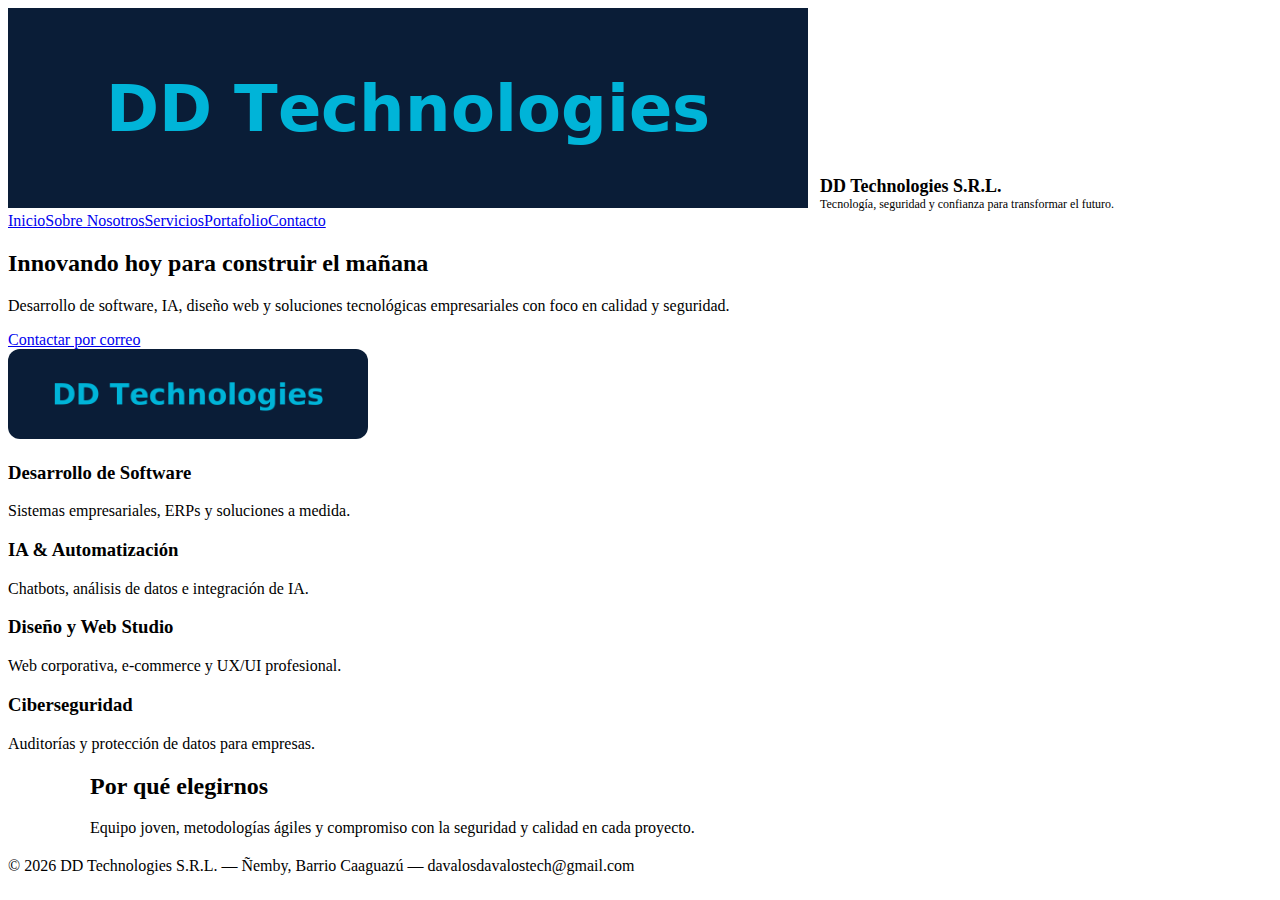
<file: index.html>
<!doctype html>
<html lang="es">
<head><meta charset="utf-8"><meta name="viewport" content="width=device-width,initial-scale=1"><title>DD Technologies S.R.L. — Inicio</title><link rel="stylesheet" href="assets/css/style.css"></head>
<body>
  <header>
    <div class="brand"><img src="assets/img/logo.png" alt="logo"><div style="display:inline-block;margin-left:12px;"><strong style="font-size:18px">DD Technologies S.R.L.</strong><div style="color:var(--muted);font-size:12px;">Tecnología, seguridad y confianza para transformar el futuro.</div></div></div>
    <nav><a href="index.html">Inicio</a><a href="about.html">Sobre Nosotros</a><a href="services.html">Servicios</a><a href="portfolio.html">Portafolio</a><a href="contact.html">Contacto</a></nav>
  </header>
  <section class="hero">
    <div style="flex:1;">
      <h2>Innovando hoy para construir el mañana</h2>
      <p style="color:var(--muted);">Desarrollo de software, IA, diseño web y soluciones tecnológicas empresariales con foco en calidad y seguridad.</p>
      <a class="btn" href="contact.html">Contactar por correo</a>
    </div>
    <div style="width:360px;"><img src="assets/img/logo.png" alt="logo" style="width:100%;border-radius:12px;"></div>
  </section>
  <main class="panel">
    <div class="card"><h3>Desarrollo de Software</h3><p style="color:var(--muted);">Sistemas empresariales, ERPs y soluciones a medida.</p></div>
    <div class="card"><h3>IA & Automatización</h3><p style="color:var(--muted);">Chatbots, análisis de datos e integración de IA.</p></div>
    <div class="card"><h3>Diseño y Web Studio</h3><p style="color:var(--muted);">Web corporativa, e-commerce y UX/UI profesional.</p></div>
    <div class="card"><h3>Ciberseguridad</h3><p style="color:var(--muted);">Auditorías y protección de datos para empresas.</p></div>
  </main>
  <section style="max-width:1100px;margin:20px auto;padding:0 20px;">
    <h2 style="color:var(--accent);">Por qué elegirnos</h2>
    <p style="color:var(--muted);">Equipo joven, metodologías ágiles y compromiso con la seguridad y calidad en cada proyecto.</p>
  </section>
  <footer>© 2026 DD Technologies S.R.L. — Ñemby, Barrio Caaguazú — davalosdavalostech@gmail.com</footer>
  <script src="assets/js/main.js"></script>
</body>
</html>
</file>
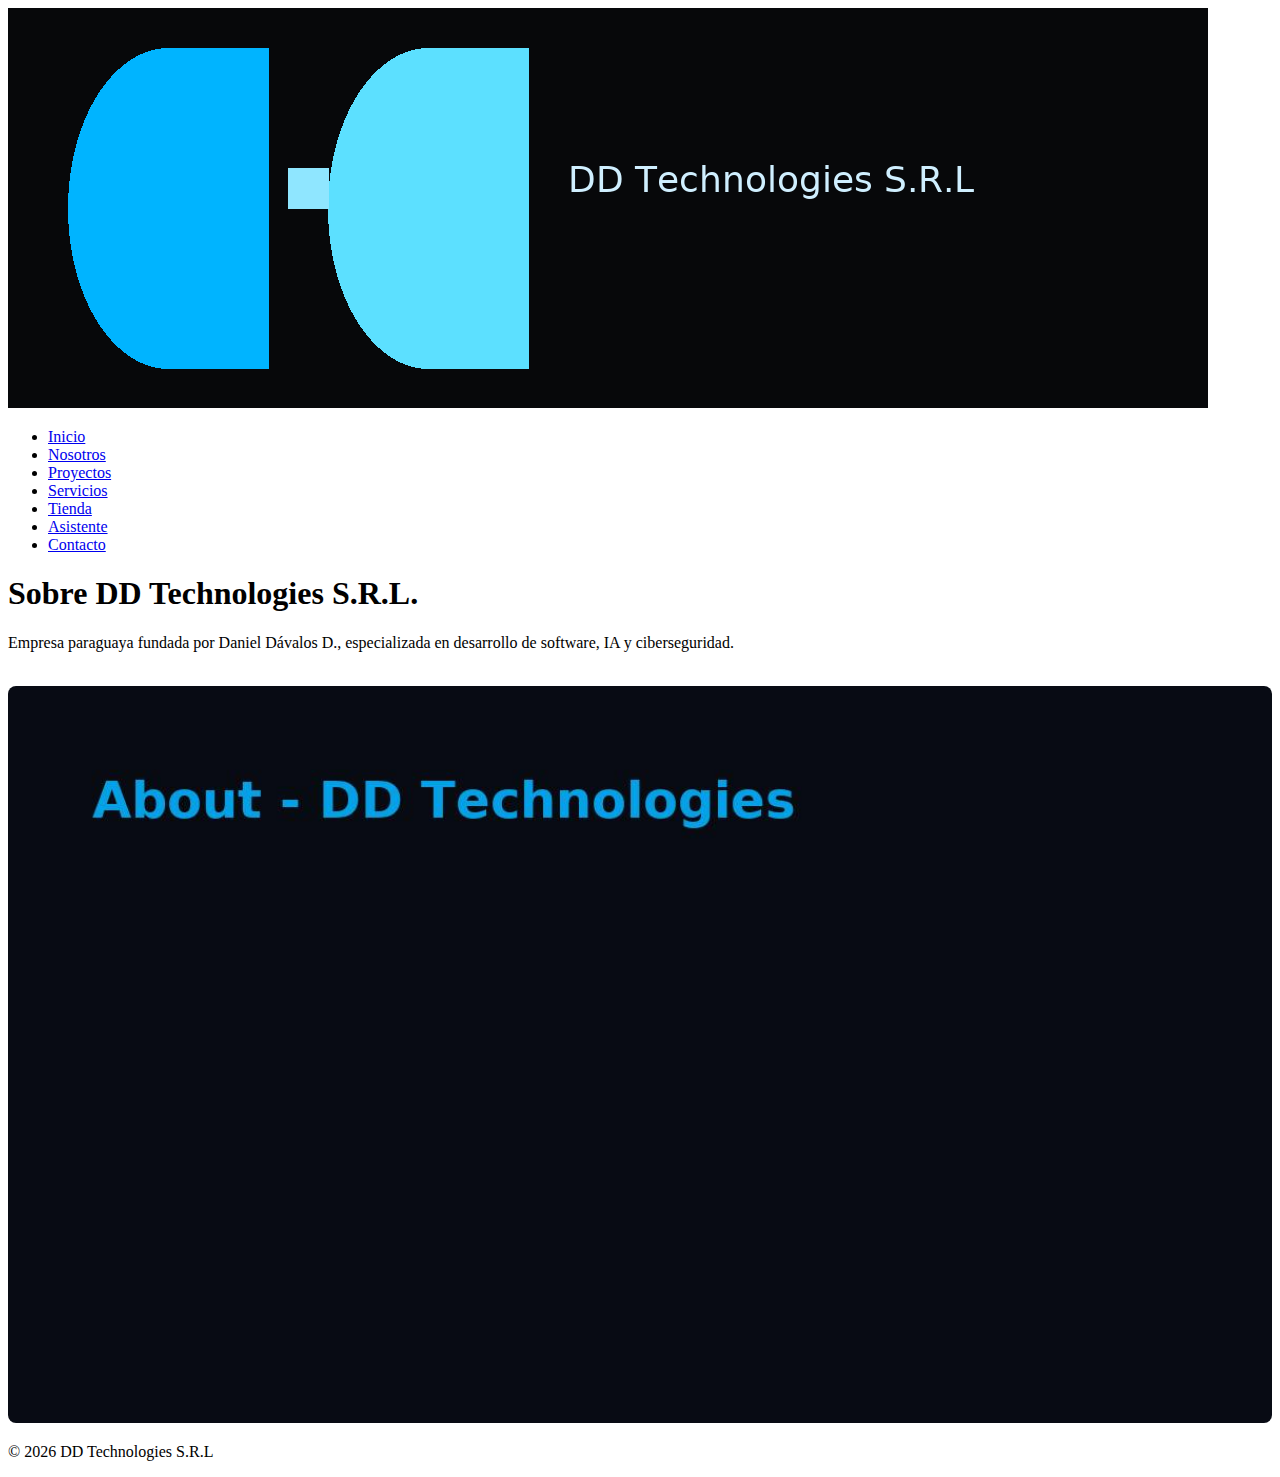
<file: about/index.html>
<!doctype html><html lang="es"><head><meta charset="utf-8"><meta name="viewport" content="width=device-width,initial-scale=1"><title>Nosotros - DD Technologies</title><link rel="stylesheet" href="../assets/css/style.css"></head><body><header class="header"><div class="brand"><img src="../assets/img/logo_dd.png" alt="DDTech"></div><nav><ul class="nav-list"><li><a href="../index.html">Inicio</a></li><li><a href="index.html">Nosotros</a></li><li><a href="../projects/projects.html">Proyectos</a></li><li><a href="../services/ia-development.html">Servicios</a></li><li><a href="../store/index.html">Tienda</a></li><li><a href="../assistant/index.html">Asistente</a></li><li><a href="../contact/index.html">Contacto</a></li></ul></nav></header><main class="section fade-up"><h1>Sobre DD Technologies S.R.L.</h1><p>Empresa paraguaya fundada por Daniel Dávalos D., especializada en desarrollo de software, IA y ciberseguridad.</p><img src="../assets/img/about.jpg" style="width:100%;border-radius:8px;margin-top:18px;"></main><footer class="footer"><p>© 2026 DD Technologies S.R.L</p></footer><script src="../assets/js/main.js"></script></body></html>
</file>
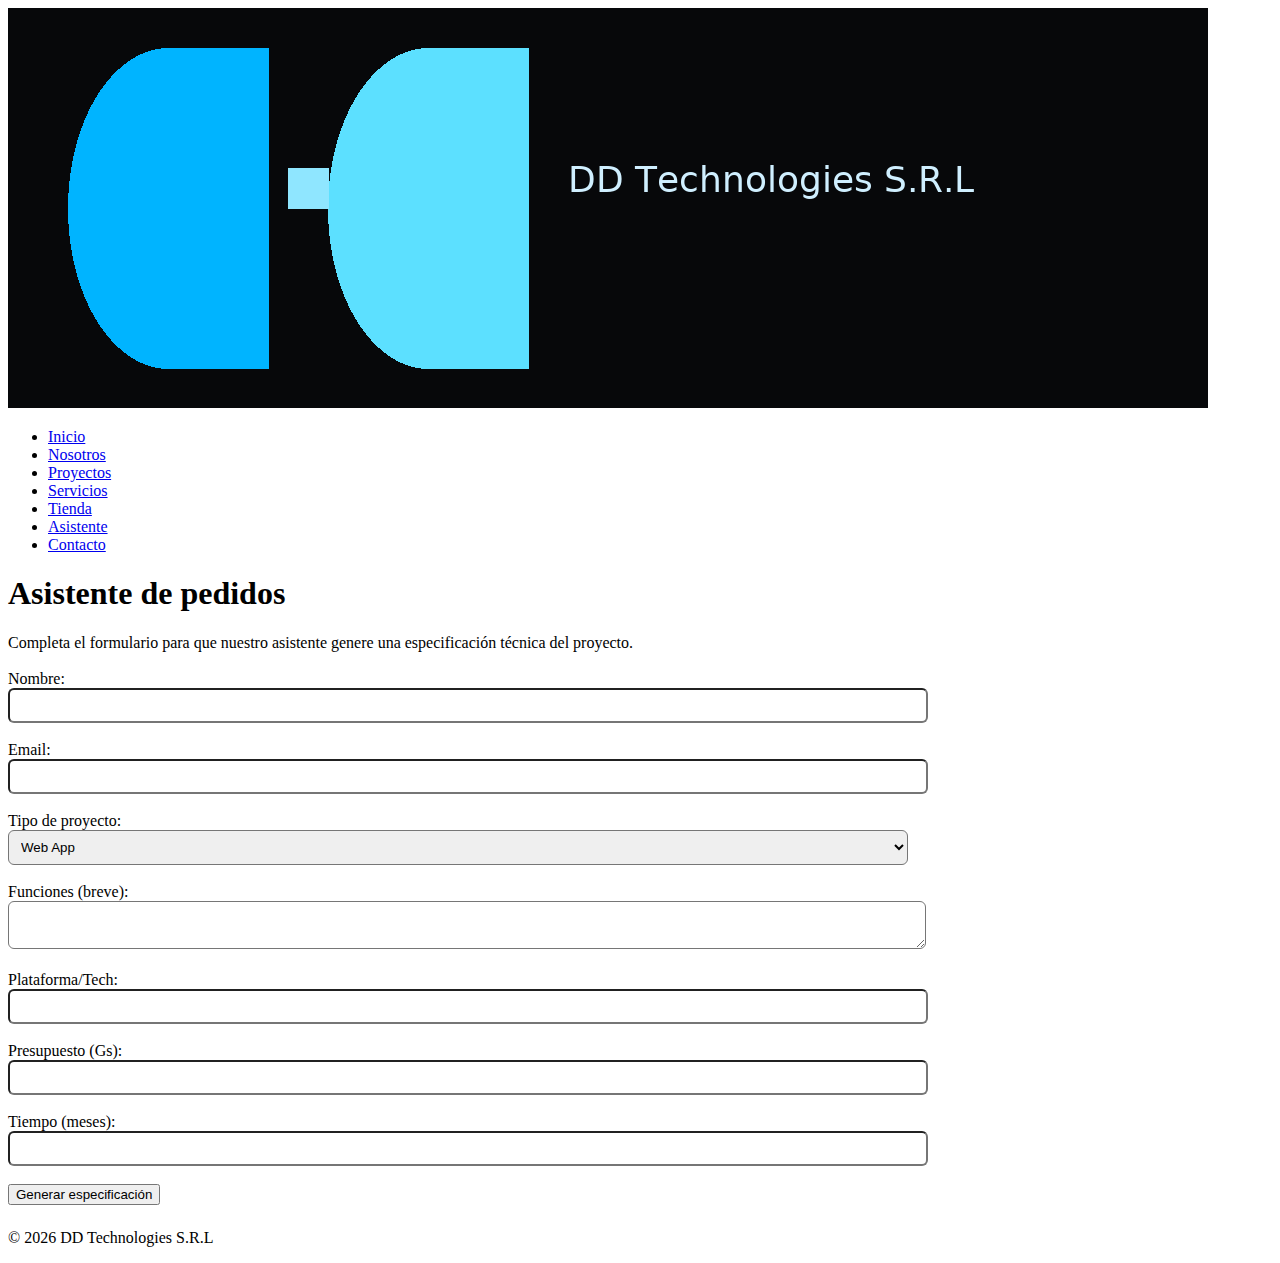
<file: assistant/index.html>
<!doctype html><html lang="es"><head><meta charset="utf-8"><meta name="viewport" content="width=device-width,initial-scale=1"><title>Asistente - DD Technologies</title><link rel="stylesheet" href="../assets/css/style.css"></head><body><header class="header"><div class="brand"><img src="../assets/img/logo_dd.png" alt="DDTech"></div><nav><ul class="nav-list"><li><a href="../index.html">Inicio</a></li><li><a href="../about/index.html">Nosotros</a></li><li><a href="../projects/projects.html">Proyectos</a></li><li><a href="../services/ia-development.html">Servicios</a></li><li><a href="../store/index.html">Tienda</a></li><li><a href="../assistant/index.html">Asistente</a></li><li><a href="../contact/index.html">Contacto</a></li></ul></nav></header>
<main class="section fade-up"><h1>Asistente de pedidos</h1><p>Completa el formulario para que nuestro asistente genere una especificación técnica del proyecto.</p>
<form id="bot-form" style="max-width:900px;margin-top:18px;">
<label>Nombre:<br><input name="name" style="width:100%;padding:8px;border-radius:6px"></label><br><br>
<label>Email:<br><input name="email" type="email" style="width:100%;padding:8px;border-radius:6px"></label><br><br>
<label>Tipo de proyecto:<br><select name="type" style="width:100%;padding:8px;border-radius:6px"><option>Web App</option><option>Mobile App</option><option>Sistema a medida</option><option>IA/Modelo ML</option></select></label><br><br>
<label>Funciones (breve):<br><textarea name="features" style="width:100%;padding:8px;border-radius:6px"></textarea></label><br><br>
<label>Plataforma/Tech:<br><input name="platform" style="width:100%;padding:8px;border-radius:6px"></label><br><br>
<label>Presupuesto (Gs):<br><input name="budget" style="width:100%;padding:8px;border-radius:6px"></label><br><br>
<label>Tiempo (meses):<br><input name="timeline" style="width:100%;padding:8px;border-radius:6px"></label><br><br>
<button class="btn" type="submit">Generar especificación</button>
</form>
<div id="bot-output" style="margin-top:24px"></div>
</main><footer class="footer"><p>© 2026 DD Technologies S.R.L</p></footer><script src="../assets/js/chatbot.js"></script><script src="../assets/js/main.js"></script></body></html>
</file>
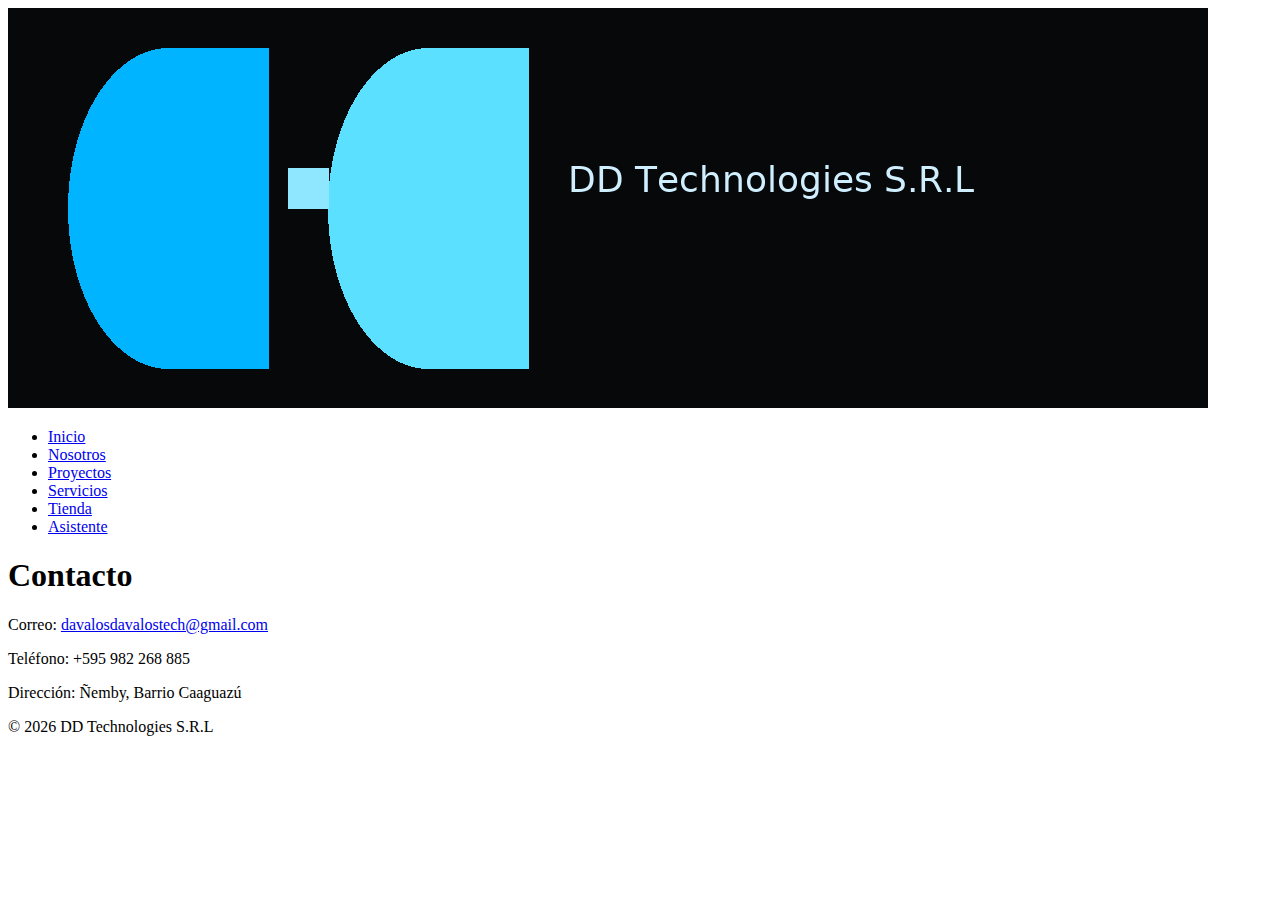
<file: contact/index.html>
<!doctype html><html lang="es"><head><meta charset="utf-8"><meta name="viewport" content="width=device-width,initial-scale=1"><title>Contacto - DD Technologies</title><link rel="stylesheet" href="../assets/css/style.css"></head><body><header class="header"><div class="brand"><img src="../assets/img/logo_dd.png" alt="DDTech"></div><nav><ul class="nav-list"><li><a href="../index.html">Inicio</a></li><li><a href="../about/index.html">Nosotros</a></li><li><a href="../projects/projects.html">Proyectos</a></li><li><a href="../services/ia-development.html">Servicios</a></li><li><a href="../store/index.html">Tienda</a></li><li><a href="../assistant/index.html">Asistente</a></li></ul></nav></header><main class="section fade-up"><h1>Contacto</h1><p>Correo: <a href="mailto:davalosdavalostech@gmail.com">davalosdavalostech@gmail.com</a></p><p>Teléfono: +595 982 268 885</p><p>Dirección: Ñemby, Barrio Caaguazú</p></main><footer class="footer"><p>© 2026 DD Technologies S.R.L</p></footer><script src="../assets/js/main.js"></script></body></html>
</file>
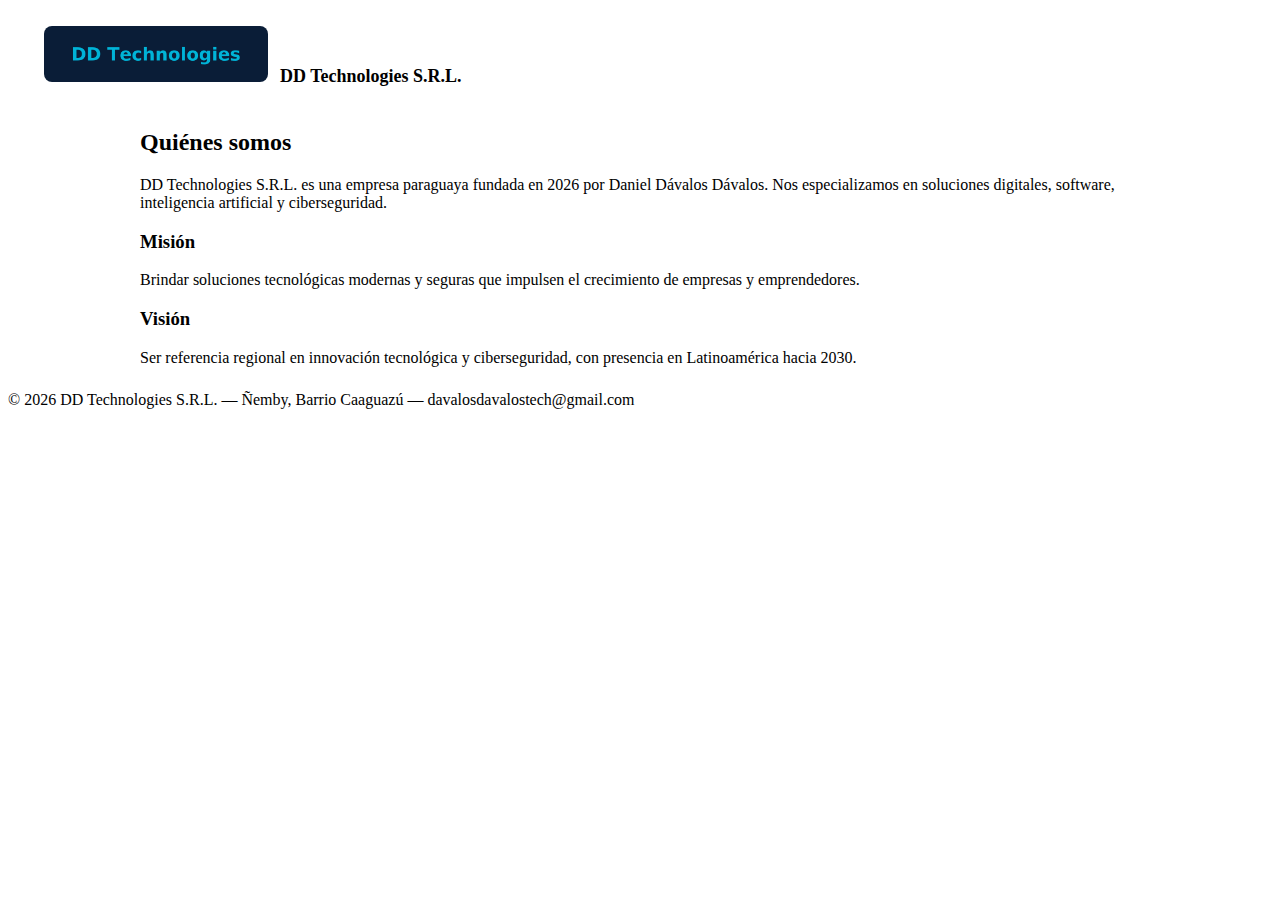
<file: about.html>
<!doctype html>
<html lang="es">
<head><meta charset="utf-8"><meta name="viewport" content="width=device-width,initial-scale=1"><title>Sobre Nosotros - DD Technologies</title><link rel="stylesheet" href="assets/css/style.css"></head>
<body>
  <header style="padding:18px 36px;"><div class="brand"><img src="assets/img/logo.png" alt="logo" style="height:56px;border-radius:8px;"><div style="display:inline-block;margin-left:12px;"><strong style="font-size:18px">DD Technologies S.R.L.</strong></div></div></header>
  <main style="max-width:1000px;margin:24px auto;padding:0 20px;">
    <h2>Quiénes somos</h2>
    <p style="color:var(--muted);">DD Technologies S.R.L. es una empresa paraguaya fundada en 2026 por Daniel Dávalos Dávalos. Nos especializamos en soluciones digitales, software, inteligencia artificial y ciberseguridad.</p>
    <h3 style="color:var(--accent);">Misión</h3>
    <p style="color:var(--muted);">Brindar soluciones tecnológicas modernas y seguras que impulsen el crecimiento de empresas y emprendedores.</p>
    <h3 style="color:var(--accent);">Visión</h3>
    <p style="color:var(--muted);">Ser referencia regional en innovación tecnológica y ciberseguridad, con presencia en Latinoamérica hacia 2030.</p>
  </main>
  <footer>© 2026 DD Technologies S.R.L. — Ñemby, Barrio Caaguazú — davalosdavalostech@gmail.com</footer>
  <script src="assets/js/main.js"></script>
</body>
</html>
</file>
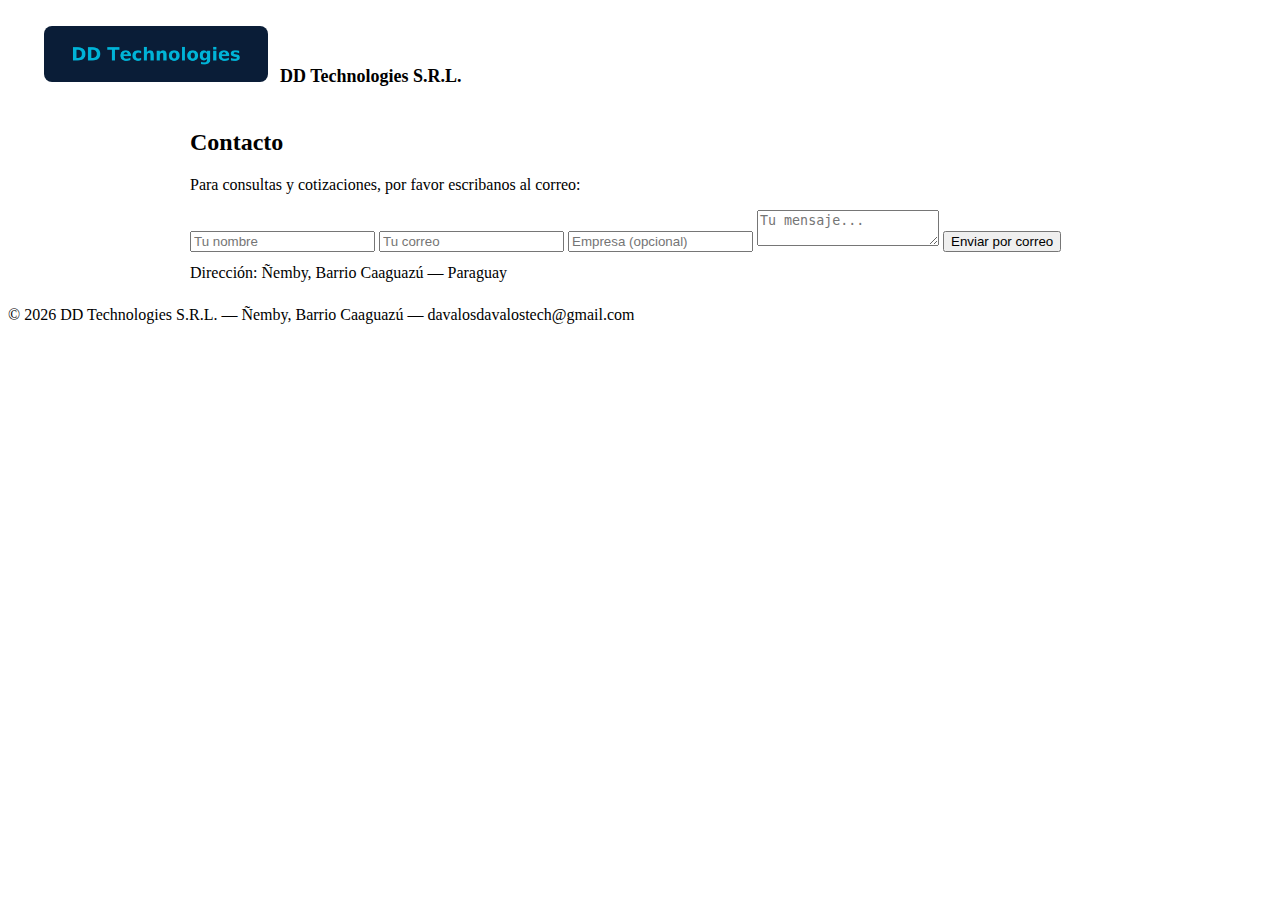
<file: contact.html>
<!doctype html>
<html lang="es">
<head><meta charset="utf-8"><meta name="viewport" content="width=device-width,initial-scale=1"><title>Contacto - DD Technologies</title><link rel="stylesheet" href="assets/css/style.css"></head>
<body>
  <header style="padding:18px 36px;"><div class="brand"><img src="assets/img/logo.png" alt="logo" style="height:56px;border-radius:8px;"><div style="display:inline-block;margin-left:12px;"><strong style="font-size:18px">DD Technologies S.R.L.</strong></div></div></header>
  <main style="max-width:900px;margin:24px auto;padding:0 20px;">
    <h2>Contacto</h2>
    <p style="color:var(--muted);">Para consultas y cotizaciones, por favor escribanos al correo:</p>
    <div class="contact-form">
      <form action="mailto:davalosdavalostech@gmail.com" method="post" enctype="text/plain">
        <input class="input" type="text" name="Nombre" placeholder="Tu nombre" required>
        <input class="input" type="email" name="Email" placeholder="Tu correo" required>
        <input class="input" type="text" name="Empresa" placeholder="Empresa (opcional)">
        <textarea name="Mensaje" placeholder="Tu mensaje..." required></textarea>
        <button class="btn" type="submit">Enviar por correo</button>
      </form>
    </div>
    <p style="color:var(--muted);margin-top:12px;">Dirección: Ñemby, Barrio Caaguazú — Paraguay</p>
  </main>
  <footer>© 2026 DD Technologies S.R.L. — Ñemby, Barrio Caaguazú — davalosdavalostech@gmail.com</footer>
  <script src="assets/js/main.js"></script>
</body>
</html>
</file>
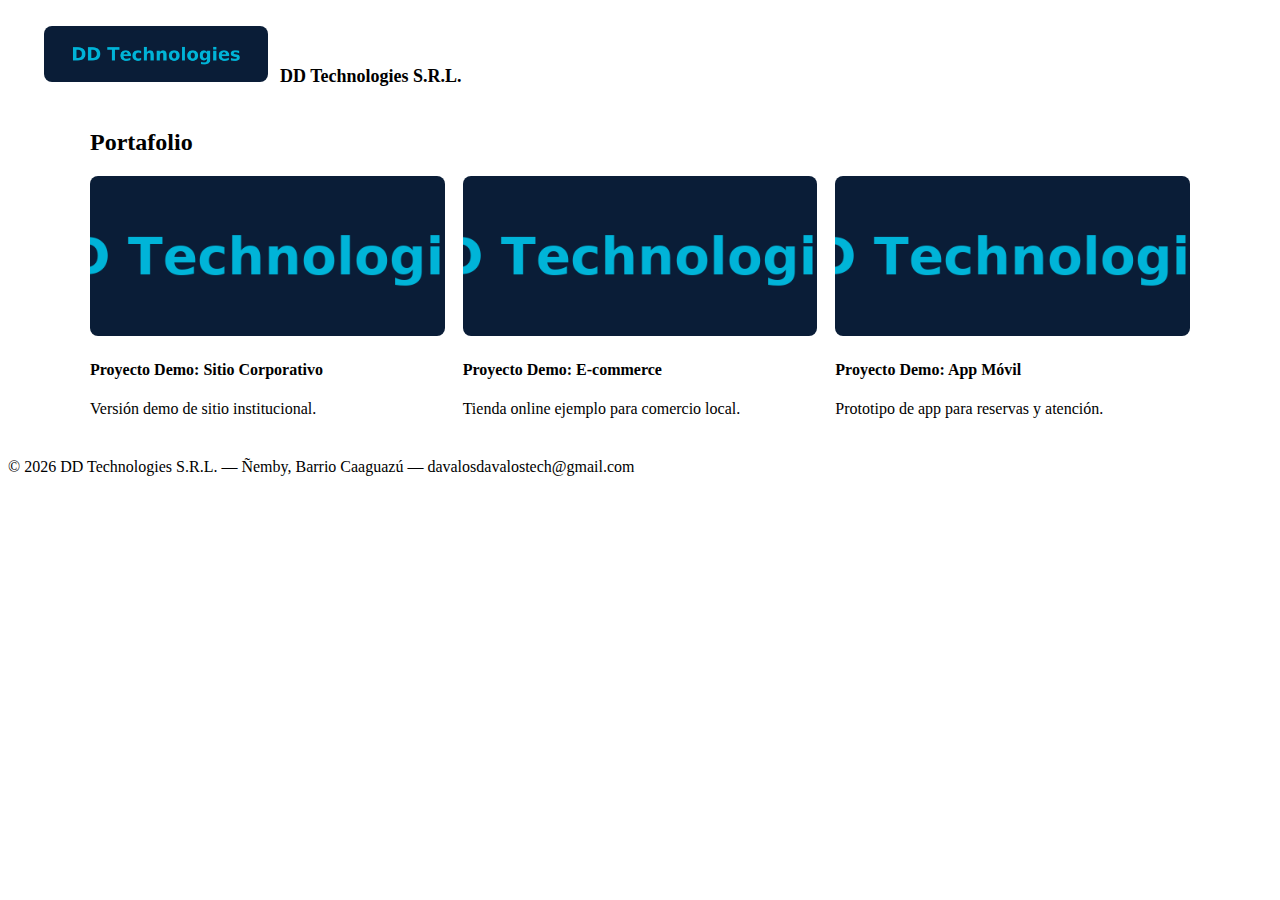
<file: portfolio.html>
<!doctype html>
<html lang="es">
<head><meta charset="utf-8"><meta name="viewport" content="width=device-width,initial-scale=1"><title>Portafolio - DD Technologies</title><link rel="stylesheet" href="assets/css/style.css"></head>
<body>
  <header style="padding:18px 36px;"><div class="brand"><img src="assets/img/logo.png" alt="logo" style="height:56px;border-radius:8px;"><div style="display:inline-block;margin-left:12px;"><strong style="font-size:18px">DD Technologies S.R.L.</strong></div></div></header>
  <main style="max-width:1100px;margin:24px auto;padding:0 20px;">
    <h2>Portafolio</h2>
    <div style="display:grid;grid-template-columns:repeat(auto-fit,minmax(260px,1fr));gap:18px;margin-top:12px;">
      <div class="card"><img src="assets/img/logo.png" alt="project" style="width:100%;border-radius:8px;height:160px;object-fit:cover;"><h4>Proyecto Demo: Sitio Corporativo</h4><p style="color:var(--muted);">Versión demo de sitio institucional.</p></div>
      <div class="card"><img src="assets/img/logo.png" alt="project" style="width:100%;border-radius:8px;height:160px;object-fit:cover;"><h4>Proyecto Demo: E-commerce</h4><p style="color:var(--muted);">Tienda online ejemplo para comercio local.</p></div>
      <div class="card"><img src="assets/img/logo.png" alt="project" style="width:100%;border-radius:8px;height:160px;object-fit:cover;"><h4>Proyecto Demo: App Móvil</h4><p style="color:var(--muted);">Prototipo de app para reservas y atención.</p></div>
    </div>
  </main>
  <footer>© 2026 DD Technologies S.R.L. — Ñemby, Barrio Caaguazú — davalosdavalostech@gmail.com</footer>
  <script src="assets/js/main.js"></script>
</body>
</html>
</file>
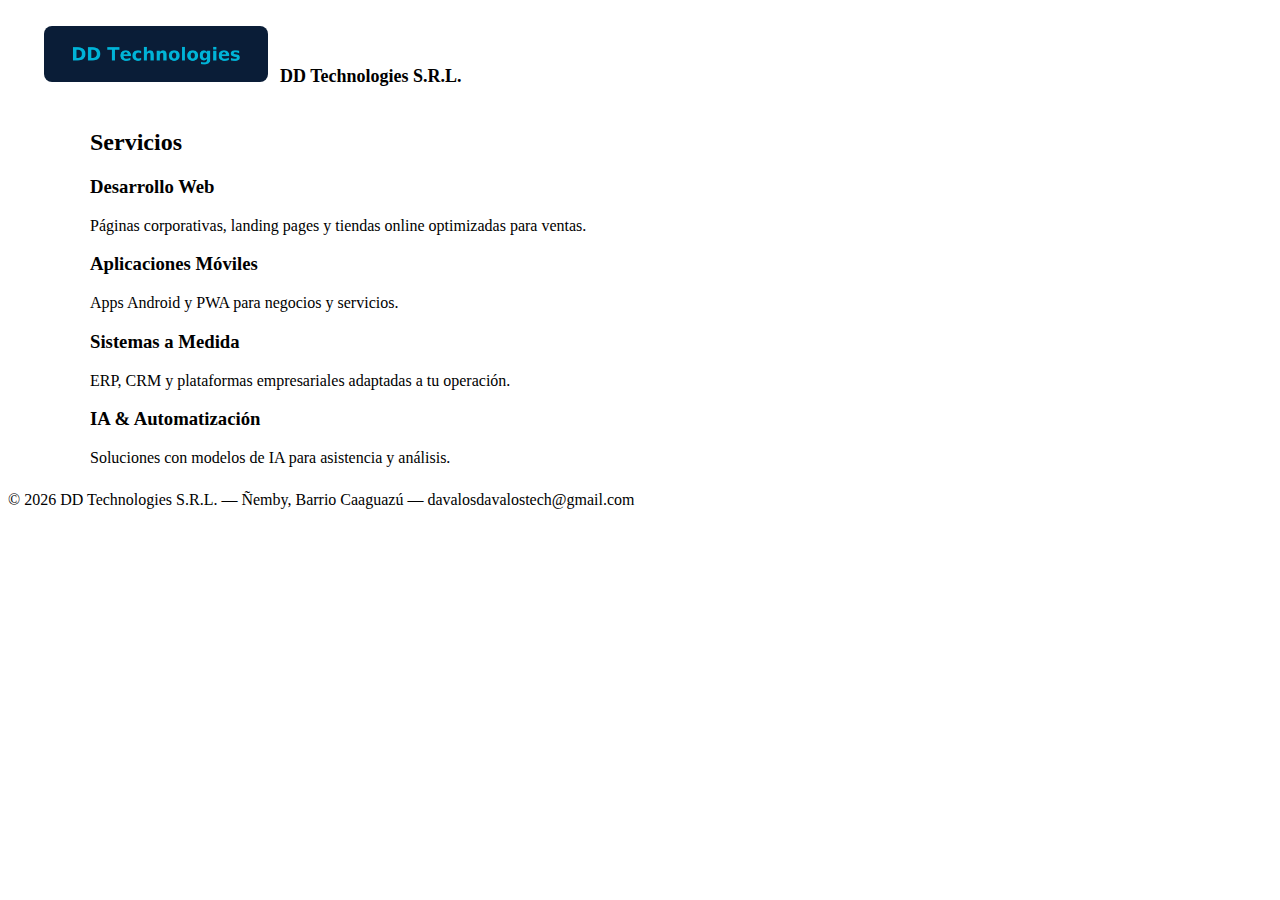
<file: services.html>
<!doctype html>
<html lang="es">
<head><meta charset="utf-8"><meta name="viewport" content="width=device-width,initial-scale=1"><title>Servicios - DD Technologies</title><link rel="stylesheet" href="assets/css/style.css"></head>
<body>
  <header style="padding:18px 36px;"><div class="brand"><img src="assets/img/logo.png" alt="logo" style="height:56px;border-radius:8px;"><div style="display:inline-block;margin-left:12px;"><strong style="font-size:18px">DD Technologies S.R.L.</strong></div></div></header>
  <main style="max-width:1100px;margin:24px auto;padding:0 20px;">
    <h2>Servicios</h2>
    <div class="panel" style="margin-top:12px;">
      <div class="card"><h3>Desarrollo Web</h3><p style="color:var(--muted);">Páginas corporativas, landing pages y tiendas online optimizadas para ventas.</p></div>
      <div class="card"><h3>Aplicaciones Móviles</h3><p style="color:var(--muted);">Apps Android y PWA para negocios y servicios.</p></div>
      <div class="card"><h3>Sistemas a Medida</h3><p style="color:var(--muted);">ERP, CRM y plataformas empresariales adaptadas a tu operación.</p></div>
      <div class="card"><h3>IA & Automatización</h3><p style="color:var(--muted);">Soluciones con modelos de IA para asistencia y análisis.</p></div>
    </div>
  </main>
  <footer>© 2026 DD Technologies S.R.L. — Ñemby, Barrio Caaguazú — davalosdavalostech@gmail.com</footer>
  <script src="assets/js/main.js"></script>
</body>
</html>
</file>
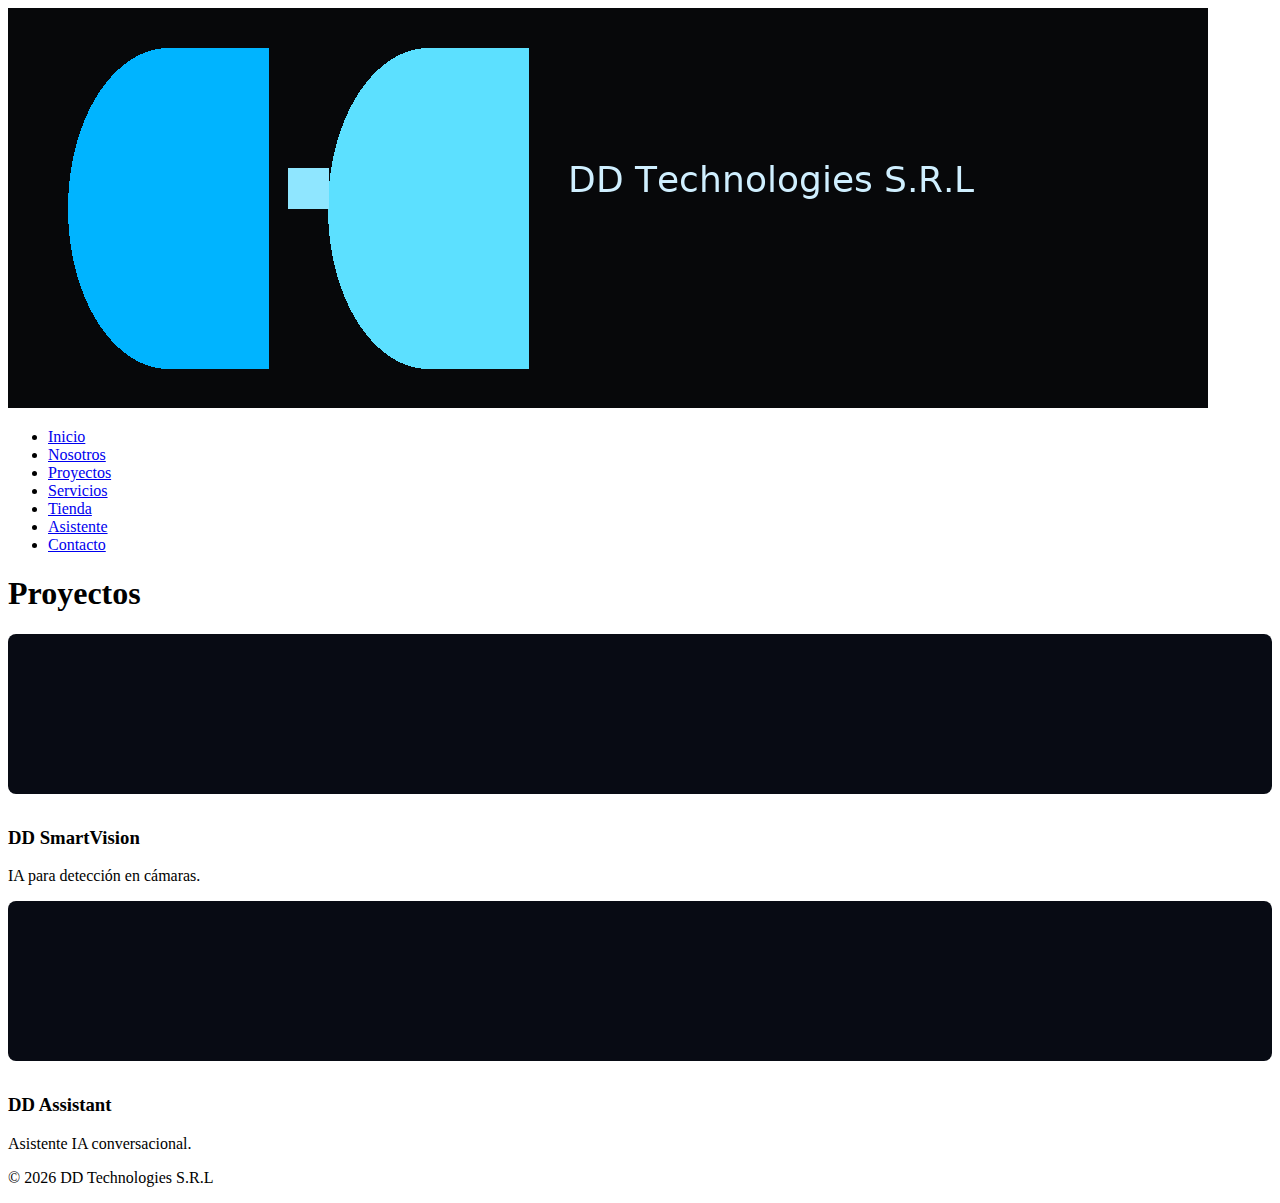
<file: projects/projects.html>
<!doctype html><html lang="es"><head><meta charset="utf-8"><meta name="viewport" content="width=device-width,initial-scale=1"><title>Proyectos - DD Technologies</title><link rel="stylesheet" href="../assets/css/style.css"></head><body><header class="header"><div class="brand"><img src="../assets/img/logo_dd.png" alt="DDTech"></div><nav><ul class="nav-list"><li><a href="../index.html">Inicio</a></li><li><a href="../about/index.html">Nosotros</a></li><li><a href="projects.html">Proyectos</a></li><li><a href="../services/ia-development.html">Servicios</a></li><li><a href="../store/index.html">Tienda</a></li><li><a href="../assistant/index.html">Asistente</a></li><li><a href="../contact/index.html">Contacto</a></li></ul></nav></header><main class="section"><h1>Proyectos</h1><div class="grid"><div class="card"><img src="../assets/img/project.jpg" style="width:100%;height:160px;object-fit:cover;border-radius:8px;margin-bottom:10px"><h3>DD SmartVision</h3><p>IA para detección en cámaras.</p></div><div class="card"><img src="../assets/img/product.jpg" style="width:100%;height:160px;object-fit:cover;border-radius:8px;margin-bottom:10px"><h3>DD Assistant</h3><p>Asistente IA conversacional.</p></div></div></main><footer class="footer"><p>© 2026 DD Technologies S.R.L</p></footer><script src="../assets/js/main.js"></script></body></html>
</file>
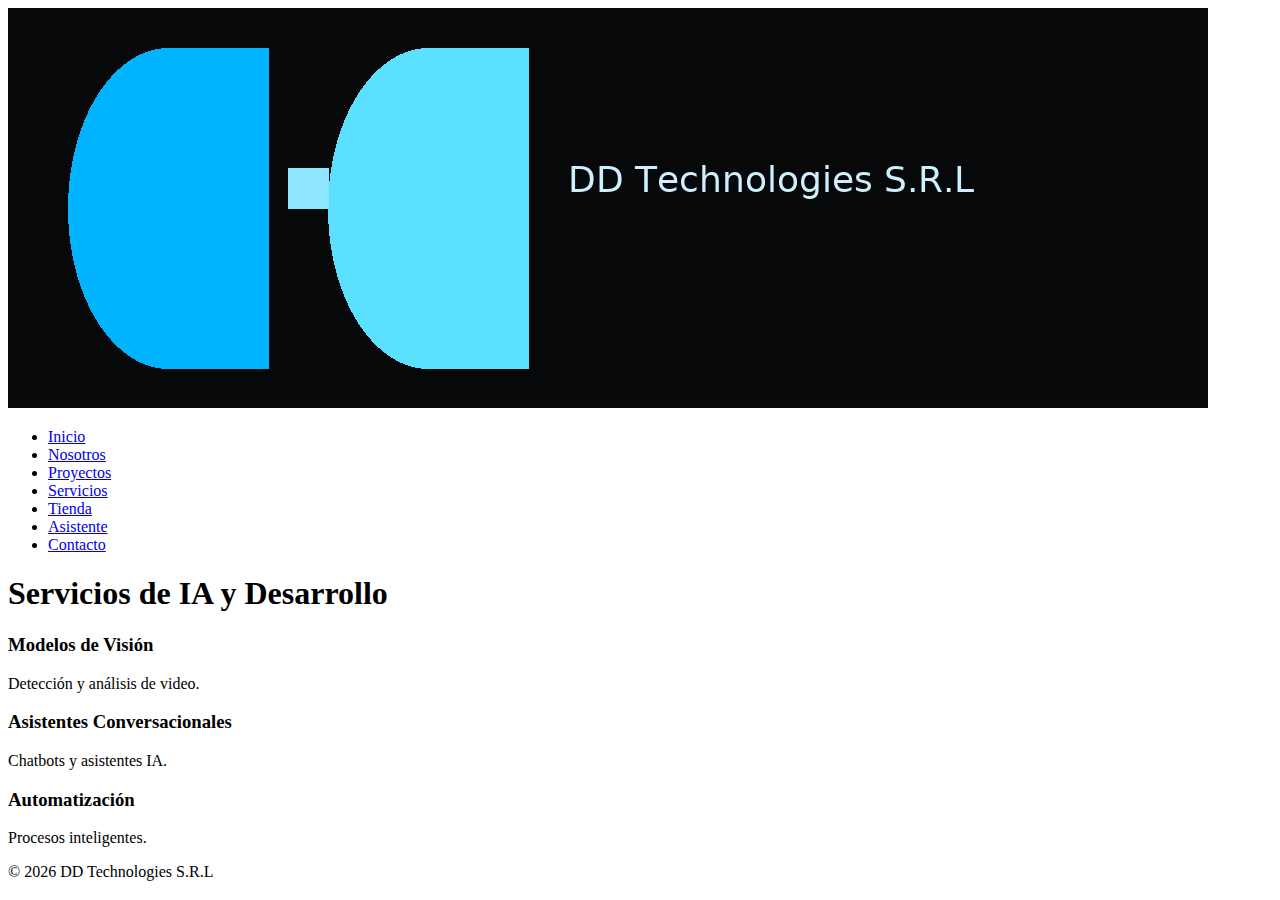
<file: services/ia-development.html>
<!doctype html><html lang="es"><head><meta charset="utf-8"><meta name="viewport" content="width=device-width,initial-scale=1"><title>Servicios IA - DD Technologies</title><link rel="stylesheet" href="../assets/css/style.css"></head><body><header class="header"><div class="brand"><img src="../assets/img/logo_dd.png" alt="DDTech"></div><nav><ul class="nav-list"><li><a href="../index.html">Inicio</a></li><li><a href="../about/index.html">Nosotros</a></li><li><a href="../projects/projects.html">Proyectos</a></li><li><a href="ia-development.html">Servicios</a></li><li><a href="../store/index.html">Tienda</a></li><li><a href="../assistant/index.html">Asistente</a></li><li><a href="../contact/index.html">Contacto</a></li></ul></nav></header><main class="section fade-up"><h1>Servicios de IA y Desarrollo</h1><div class="grid"><div class="card"><h3>Modelos de Visión</h3><p>Detección y análisis de video.</p></div><div class="card"><h3>Asistentes Conversacionales</h3><p>Chatbots y asistentes IA.</p></div><div class="card"><h3>Automatización</h3><p>Procesos inteligentes.</p></div></div></main><footer class="footer"><p>© 2026 DD Technologies S.R.L</p></footer><script src="../assets/js/main.js"></script></body></html>
</file>
<file: assets/css/style.css>
Creación de carpeta assets/css y archivo style.css
</file>
